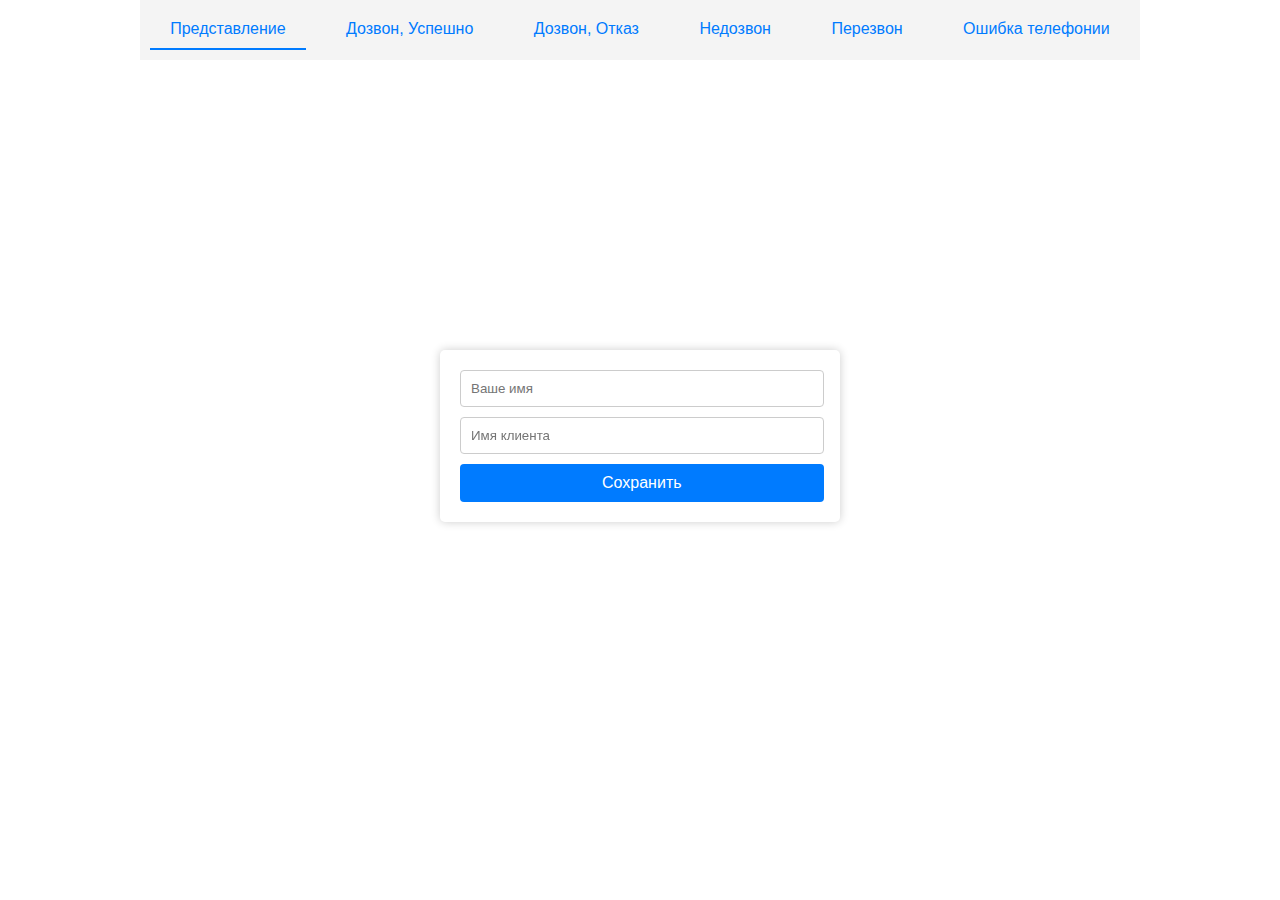
<file: index.html>
<!DOCTYPE html>
<html lang="en">

<head>
	<meta charset="UTF-8">
	<meta name="viewport" content="width=device-width, initial-scale=1.0">
	<title>Интерактивное приложение</title>
	<link rel="stylesheet" href="styles.css">
</head>

<body>
	<div id="modal" class="modal">
		<div class="modal-content">
			<input type="text" id="operatorName" placeholder="Ваше имя">
			<input type="text" id="clientName" placeholder="Имя клиента">
			<button id="saveButton">Сохранить</button>
		</div>
	</div>

	<div class="tabs">
		<button class="tab-button active" data-section="presentation">Представление</button>
		<button class="tab-button" data-section="successful-call">Дозвон, Успешно</button>
		<button class="tab-button" data-section="rejected-call">Дозвон, Отказ</button>
		<button class="tab-button" data-section="missed-call">Недозвон</button>
		<button class="tab-button" data-section="callback">Перезвон</button>
		<button class="tab-button" data-section="telephony-error">Ошибка телефонии</button>
	</div>

	<div id="main-page"></div>
	<div class="table-container">
		<table id="interactive-table">
			<thead>
				<tr>
					<th>Тема</th>
					<th>Фраза</th>
					<th>Ответ</th>
				</tr>
			</thead>
			<tbody>
			</tbody>
		</table>
	</div>

	<script type="module" src="script.js"></script>
</body>

</html>
</file>
<file: styles.css>
@media screen and (min-width: 1000px) {
	body {
		max-width: 1000px;
		margin: 0 auto;
	}
}

.modal {
	width: 400px;
	height: 200px;
	position: fixed;
	top: 50%;
	left: 50%;
	transform: translate(-50%, -50%);
}

.modal-content {
	background-color: #fff;
	padding: 20px;
	border-radius: 5px;
	box-shadow: 0px 0px 10px rgba(0, 0, 0, 0.2);
}

.modal input[type='text'] {
	width: 95%;
	padding: 10px;
	margin-bottom: 10px;
	border: 1px solid #ccc;
	border-radius: 4px;
}

#saveButton {
	width: 101%;
	background-color: #007bff;
	color: #fff;
	border: none;
	padding: 10px 20px;
	cursor: pointer;
	border-radius: 4px;
	font-size: 16px;
}

#saveButton:hover {
	background-color: #0056b3;
}

#main-page {
	display: block;
	padding: 20px;
}

.tabs {
	display: flex;
	justify-content: space-around;
	align-items: center;
	background-color: #f4f4f4;
	padding: 10px 0;
}

.tab-button {
	background-color: transparent;
	border: none;
	padding: 10px 20px;
	cursor: pointer;
	font-size: 16px;
	color: #007bff;
	border-bottom: 2px solid transparent;
}

.tab-button.active {
	border-bottom: 2px solid #007bff;
}

.table-container {
	margin-top: 20px;
	overflow-x: auto;
}

table {
	width: 100%;
	border-collapse: collapse;
}

table th,
table td {
	padding: 10px;
	border: 1px solid #ddd;
	text-align: left;
}

table th:nth-child(3),
table td:nth-child(3) {
	min-width: 100px;
}

.presentation {
	display: block;
}

#successful-call {
	display: block;
	padding: 20px;
	background-color: #ffffff;
	border-radius: 10px;
	margin-top: 20px;
	max-width: 900px;
}

#successful-call label {
	display: block;
	margin-bottom: 10px;
}

#finishButton {
	background-color: #0094ff;
	color: white;
	border: none;
	border-radius: 16px;
	padding: 15px 25px;
	margin-top: 20px;
	cursor: pointer;
	width: 100%;
}

#successful-call .navigation {
	background-color: #0094ff;
	color: white;
	padding: 10px 20px;
	border-radius: 10px;
	margin-bottom: 20px;
}

#successful-call .content {
	margin-top: 20px;
}

#call-rejection-section {
	display: block;
	padding: 20px;
	background-color: #ffffff;
	border-radius: 10px;
	margin-top: 20px;
	width: 100%;
	max-width: 900px;
}

#call-rejection-section label {
	display: block;
	margin-bottom: 10px;
}

#call-rejection-section textarea {
	width: 100%;
	padding: 10px;
	border: 1px solid #ccc;
	border-radius: 5px;
	resize: vertical;
}

#call-rejection-section #finishButton {
	background-color: #007bff;
	color: white;
	border: none;
	border-radius: 16px;
	padding: 15px 25px;
	margin-top: 20px;
	cursor: pointer;
	width: 100%;
}

#call-rejection-section #finishButton:hover {
	background-color: #0056b3;
}

#recall-section {
	display: block;
	padding: 20px;
	background-color: #ffffff;
	border-radius: 10px;
	margin-top: 20px;
	width: 100%;
	max-width: 900px;
}

#recall-section label {
	display: block;
	margin-bottom: 10px;
}

#recall-section textarea {
	width: 100%;
	padding: 10px;
	border: 1px solid #ccc;
	border-radius: 5px;
	resize: vertical;
}

#recall-section #finishButton {
	background-color: #007bff;
	color: white;
	border: none;
	border-radius: 16px;
	padding: 15px 25px;
	margin-top: 20px;
	cursor: pointer;
	width: 100%;
}

#recall-section #finishButton:hover {
	background-color: #0056b3;
}
</file>
